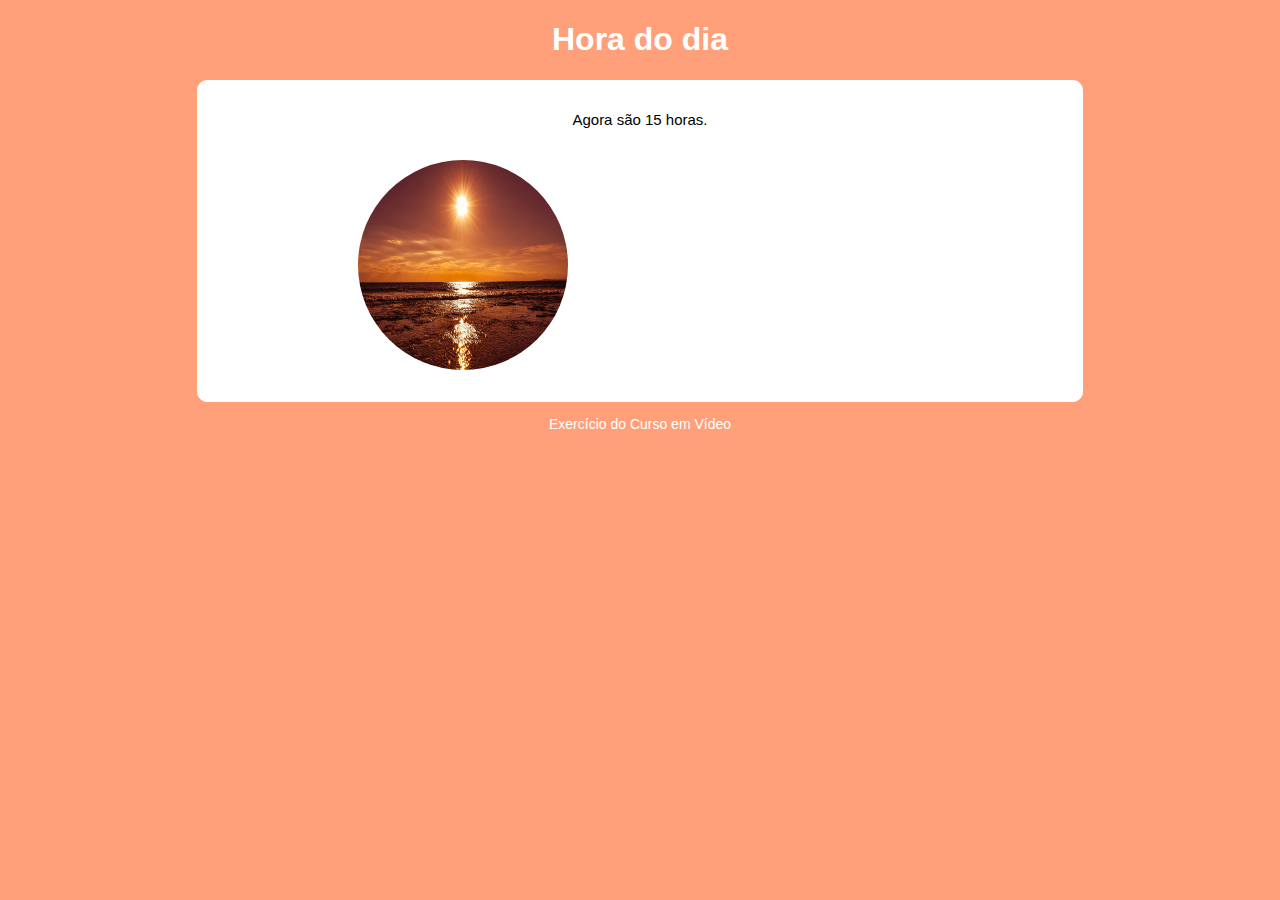
<file: aula12_exercicios/exe014/index.html>
<!DOCTYPE html>
<html lang="pt-br">
<head>
    <meta charset="UTF-8">
    <meta name="viewport" content="width=device-width, initial-scale=1.0">
    <title>Hora do dia</title>
    <link rel="stylesheet" href="style.css">
</head>
<body onload="carregar()">
    <header>
        <h1>Hora do dia</h1>
    </header>

    <div>
        <h2 id="horadodia"></h2>
        <img id="imagem" src="imagens/dia.jpg" alt="imagem de dia">
    </div>

    <footer>
        <p>Exercício do Curso em Vídeo</p>
    </footer>

    <script src="script.js"></script>
</body>
</html>
</file>
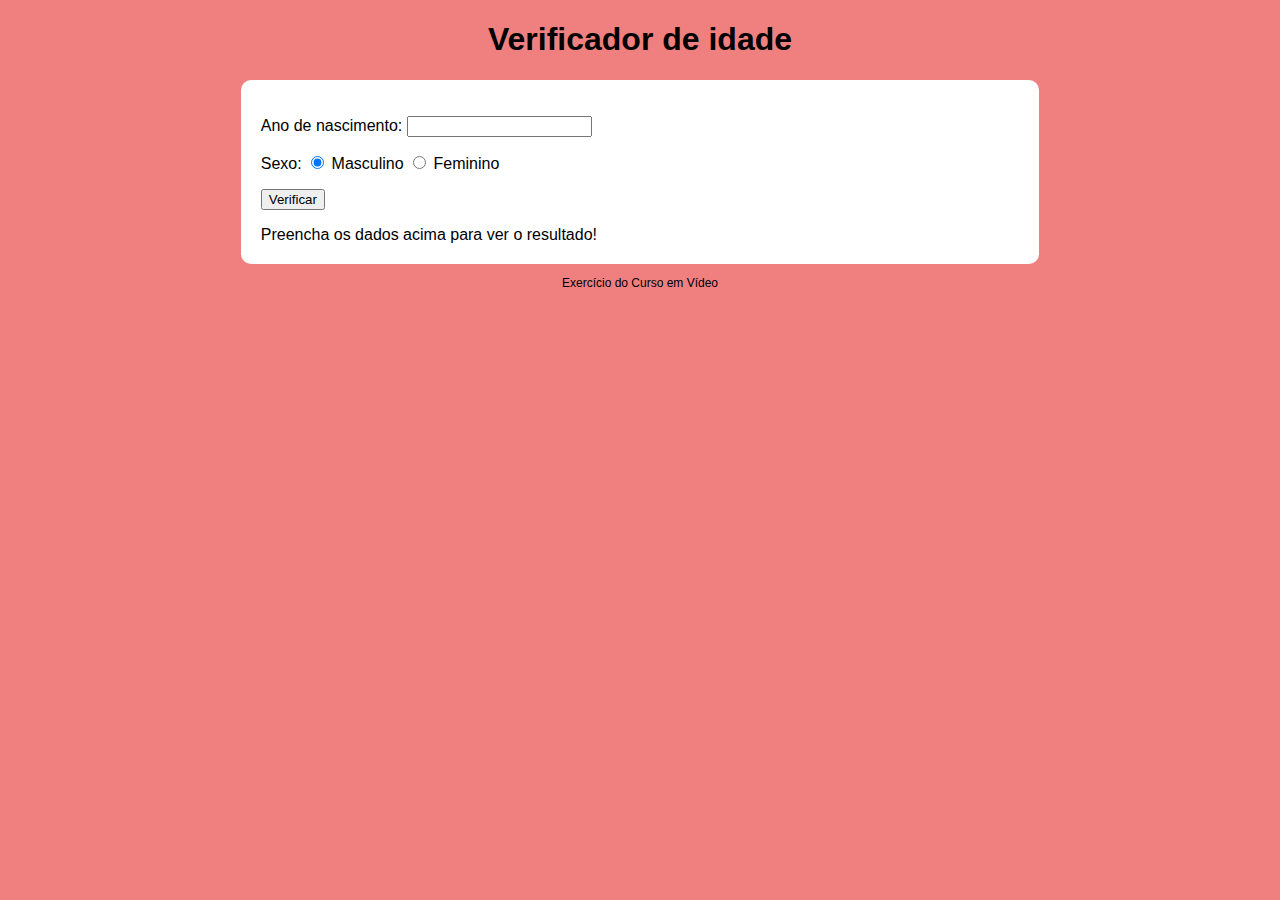
<file: aula12_exercicios/exe015/index.html>
<!DOCTYPE html>
<html lang="pt-br">
<head>
    <meta charset="UTF-8">
    <meta name="viewport" content="width=device-width, initial-scale=1.0">
    <title>Verificador de idade</title>
    <link rel="stylesheet" href="style.css">
</head>
<body>
    <header>
        <h1>Verificador de idade</h1>
    </header>
    <section>
        <div>
            <p>Ano de nascimento:
                <input type="number" name="txtano" id="txtano" required min="1925">
            </p>
            <p> Sexo:
                <input type="radio" name="radsex" id="mas" checked>
                <label for="mas">Masculino</label>
                <input type="radio" name="radsex" id="fem">
                <label for="fem">Feminino</label>
            </p>
            <p>
                <input type="button" value="Verificar" onclick="verificar()">
            </p>
        </div>
        
        <div id="res">
            Preencha os dados acima para ver o resultado!
        </div>
    </section>

    <footer>
        <p>Exercício do Curso em Vídeo</p>
    </footer>

    <script src="script.js"></script>
</body>
</html>
</file>
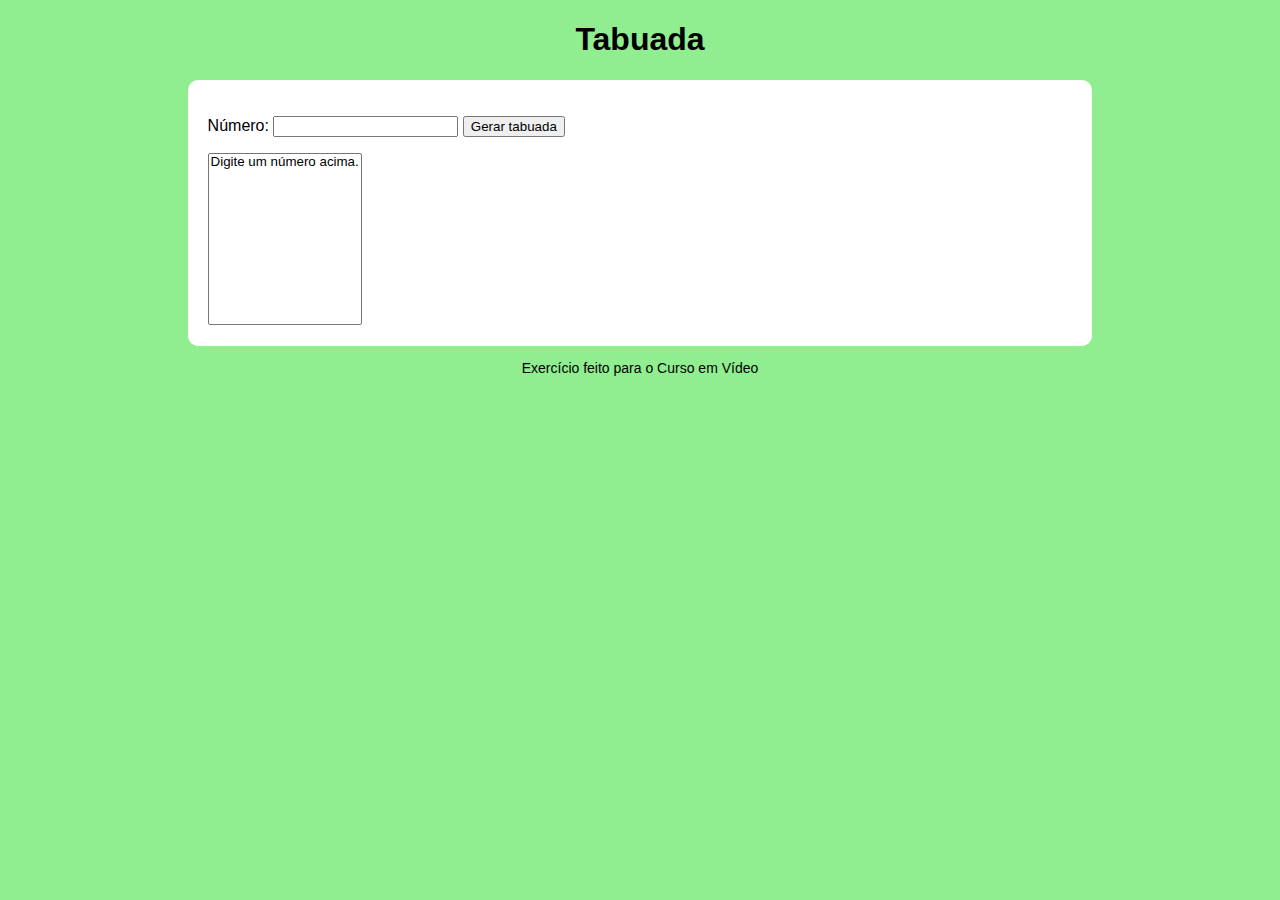
<file: aula14_exercicios/exe17/index.html>
<!DOCTYPE html>
<html lang="pt-br">
<head>
    <meta charset="UTF-8">
    <meta name="viewport" content="width=device-width, initial-scale=1.0">
    <title>Modelo de exercício</title>
    <link rel="stylesheet" href="style.css">
</head>
<body>
    <header>
        <h1>Tabuada</h1>
    </header>
    <section>
        <div id="principal">
            <p>
                Número: <input type="number" name="numero" id="numero">
                <input type="button" value="Gerar tabuada" onclick="clicar()">
            </p>
        </div>

        <div id="res">
            <select name="tabuada" id="seltab" size="10">
                <option>Digite um número acima.</option>
            </select>
        </div>
    </section>
    <footer>
        <p>Exercício feito para o Curso em Vídeo</p>
    </footer>

    <script src="script.js"></script>
</body>
</html>
</file>
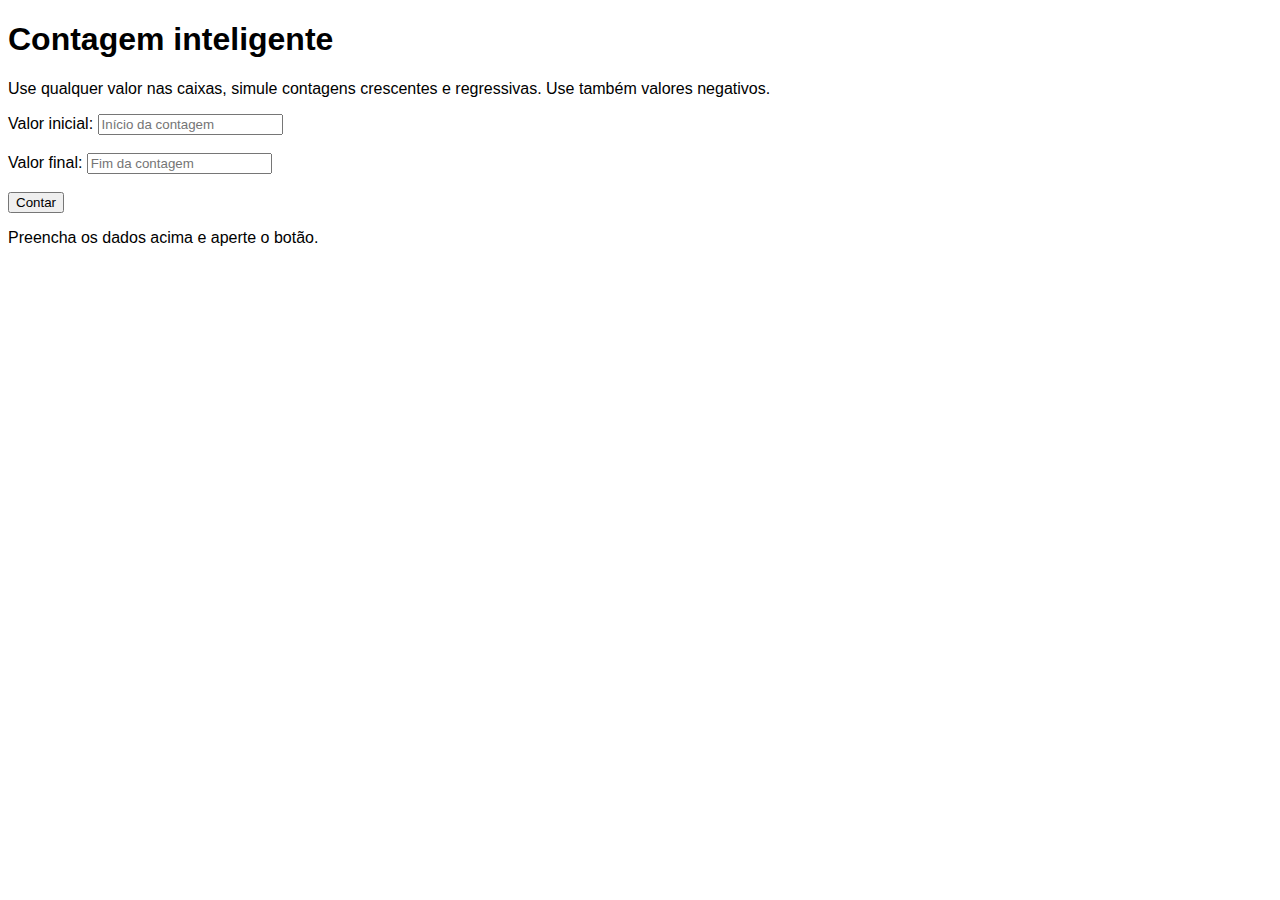
<file: exercicios/exe01/index.html>
<!DOCTYPE html>
<html lang="en">
<head>
    <meta charset="UTF-8">
    <meta name="viewport" content="width=device-width, initial-scale=1.0">
    <title>Contagem</title>
    <link rel="stylesheet" href="style.css">
</head>
<body>
    <header>
        <h1>Contagem inteligente</h1>
    </header>

    <main>
            <p>Use qualquer valor nas caixas, simule contagens crescentes e regressivas. Use também valores negativos.</p>
            Valor inicial: 
            <input type="number" name="valori" id="valori" placeholder="Início da contagem"> <br> <br>
            Valor final:
            <input type="number" name="valorf" id="valorf" placeholder="Fim da contagem"> <br> <br>
            <input type="button" value="Contar" onclick="contar()">
            <p>Preencha os dados acima e aperte o botão.</p>
    </main>

    <div id="res">

    </div>

    <script src="script.js"></script>
</body>
</html>
</file>
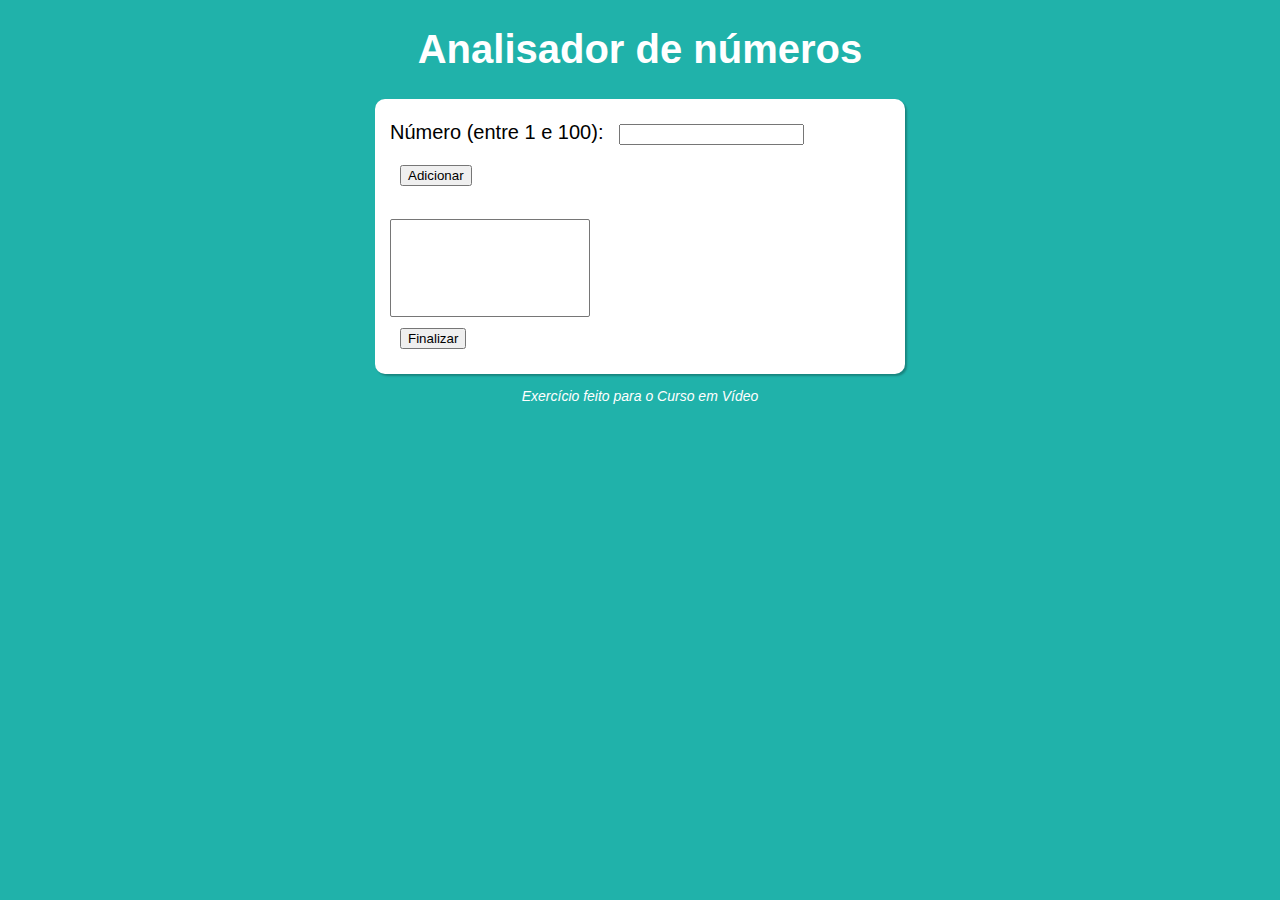
<file: aula16_exercicios/exe01/modelo/index.html>
<!DOCTYPE html>
<html lang="pt-br">
<head>
    <meta charset="UTF-8">
    <meta name="viewport" content="width=device-width, initial-scale=1.0">
    <title>Analisador de números</title>
    <link rel="stylesheet" href="style.css">
</head>
<body>
    <header>
        <h1>Analisador de números</h1>
    </header>
    <section>
        <div id="principal">
            Número (entre 1 e 100): 
            <input type="number" name="fnum" id="fnum">
            <input type="button" value="Adicionar" onclick="
            adicionar()">
            <br> <br>
            <select name="flista" id="flista" size="6"></select> 
            <br>
            <input type="button" value="Finalizar" onclick="finalizar()">
        </div>

        <div id="res">

        </div>
    </section>
    <footer>
        <p>Exercício feito para o Curso em Vídeo</p>
    </footer>

    <script src="script.js"></script>
</body>
</html>
</file>
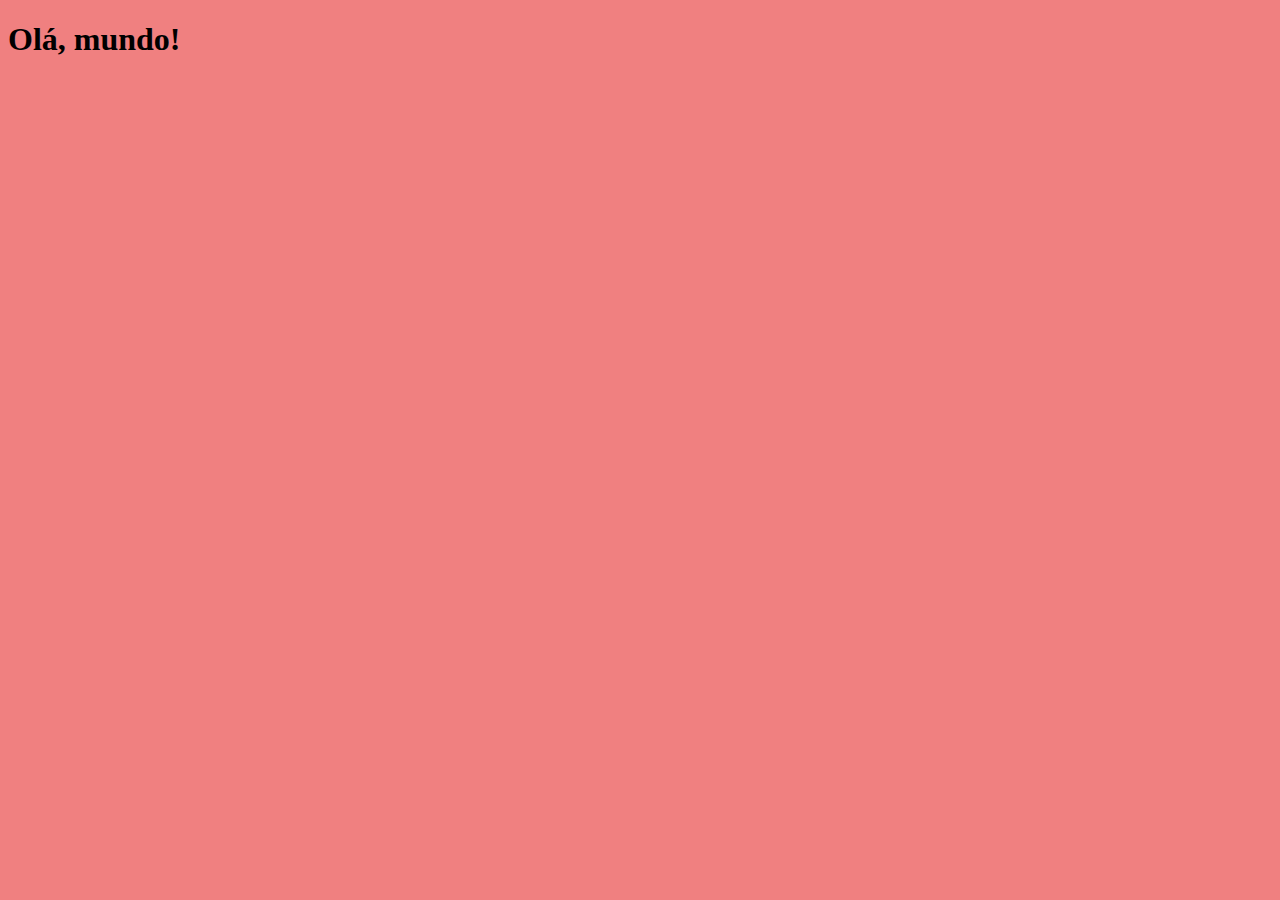
<file: aula04/ex001.html>
<!DOCTYPE html>
<html lang="pt-br">
<head>
    <meta charset="UTF-8">
    <meta name="viewport" content="width=device-width, initial-scale=1.0">
    <title>Document</title>
    <style>
        body{
            background-color: lightcoral;
        }
    </style>
</head>
<body>
    <h1>Olá, mundo!</h1>

    <script>
        window.alert('Minha primeira mensagem')
        window.confirm('Está gostando de JS?')
        window.prompt('Qual é o seu nome?')
    </script>
</body>
</html>
</file>
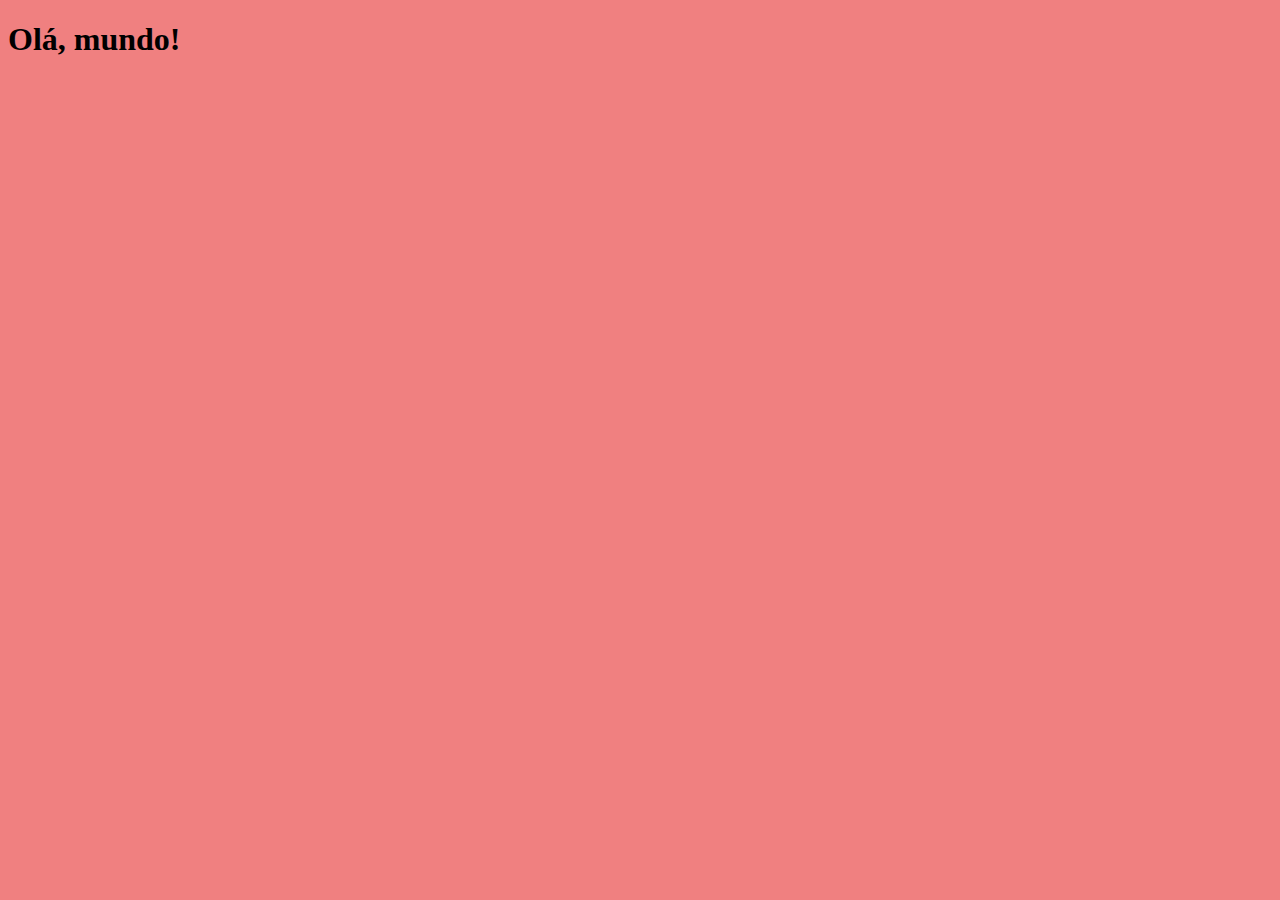
<file: aula06/ex002.html>
<!DOCTYPE html>
<html lang="pt-br">
<head>
    <meta charset="UTF-8">
    <meta name="viewport" content="width=device-width, initial-scale=1.0">
    <title>Meu segundo programa</title>
    <style>
        body{
            background-color: lightcoral;
        }
    </style>
</head>
<body>
    <h1>Olá, mundo!</h1>

    <script>
        var nome = window.prompt('Qual é o seu nome?') /* var também pode ser substituído por let */ 
        window.alert('É um grande prazer te conhecer, ' + nome)
    </script>
</body>
</html>
</file>
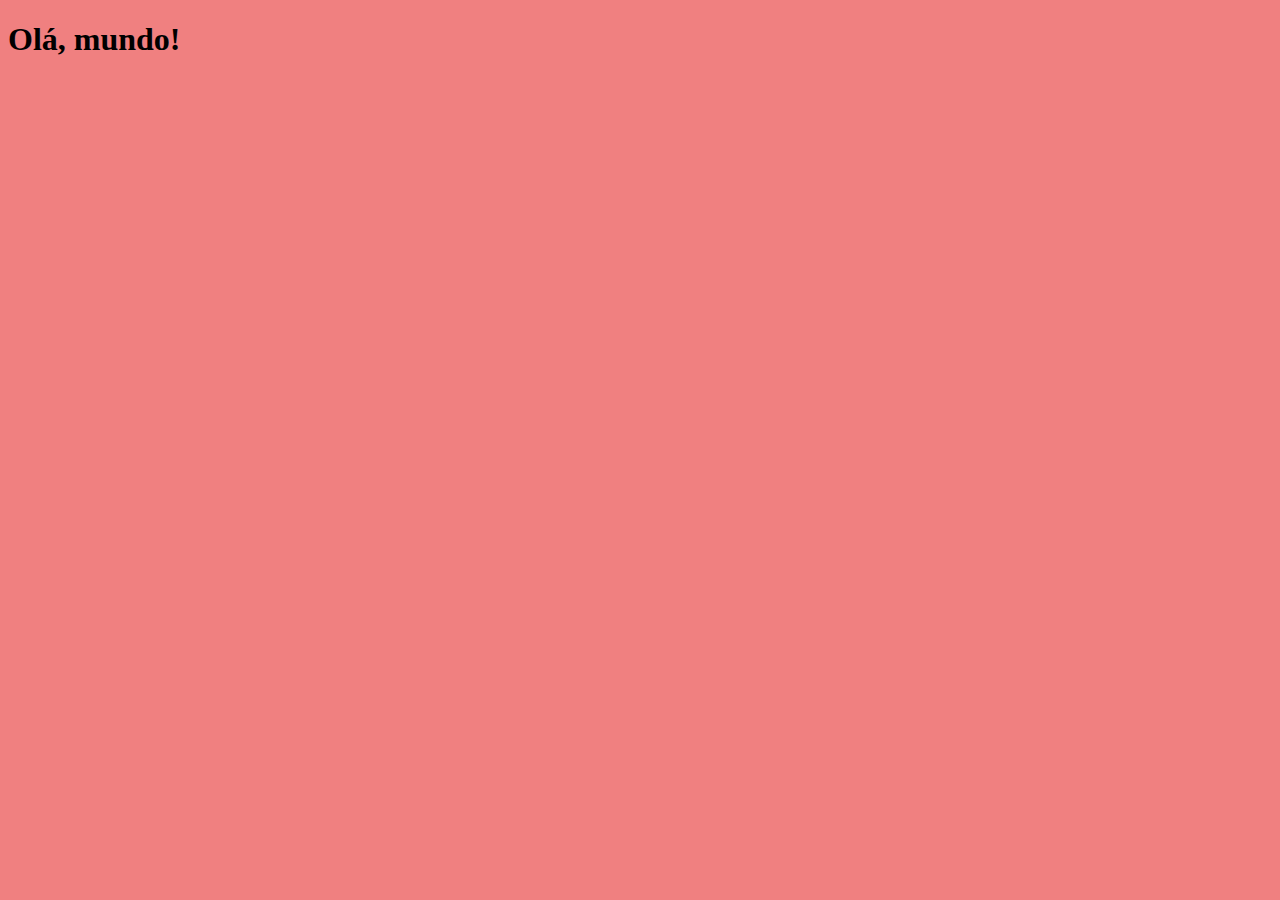
<file: aula06/ex003.html>
<!DOCTYPE html>
<html lang="pt-br">
<head>
    <meta charset="UTF-8">
    <meta name="viewport" content="width=device-width, initial-scale=1.0">
    <title>Meu segundo programa</title>
    <style>
        body{
            background-color: lightcoral;
        }
    </style>
</head>
<body>
    <h1>Olá, mundo!</h1>

    <script>
        var n1 = Number(window.prompt('Digite um número'))
        var n2 = Number(window.prompt('Digite outro número'))
        var s = n1 + n2
        window.alert(`A soma entre ${n1} e ${n2} é igual a ${s}`)
    </script>
</body>
</html>
</file>
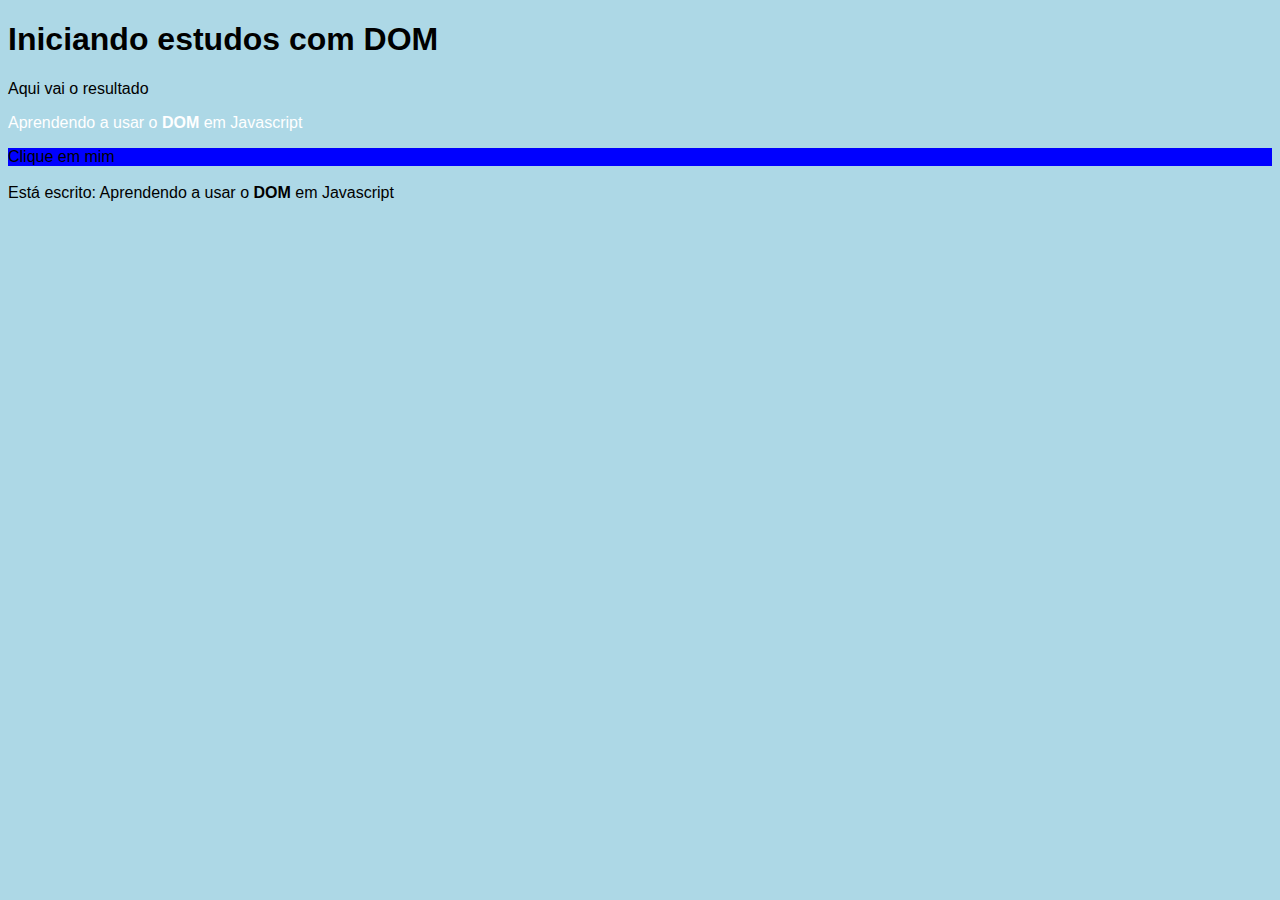
<file: aula09/ex005.html>
<!DOCTYPE html>
<html lang="pt-br">
<head>
    <meta charset="UTF-8">
    <meta name="viewport" content="width=device-width, initial-scale=1.0">
    <title>Primeiros passos com DOM</title>
    <style>
        body{
            background-color: rgb(228, 166, 166);
            font: normal 12pt arial;
        }
    </style>
</head>

<body>
    <h1>Iniciando estudos com DOM</h1>
    <p>Aqui vai o resultado</p>
    <p>Aprendendo a usar o <strong>DOM</strong> em Javascript</p>
    <div id="msg">Clique em mim</div>
    <br>

    <script>
        var corpo = window.document.body
        var p1 = window.document.getElementsByTagName('p')[1]
        window.document.write('Está escrito: ' + p1.innerHTML)
        corpo.style.background = 'lightblue'
        p1.style.color = 'white' 

        /*var d = window.document.getElementById('msg')
        d.style.background = 'green'
        d.innerText = 'Estou aguardando...' */

        var d = window.document.querySelector('div#msg')
        d.style.background = 'blue'

    </script>
</body>
</html>
</file>
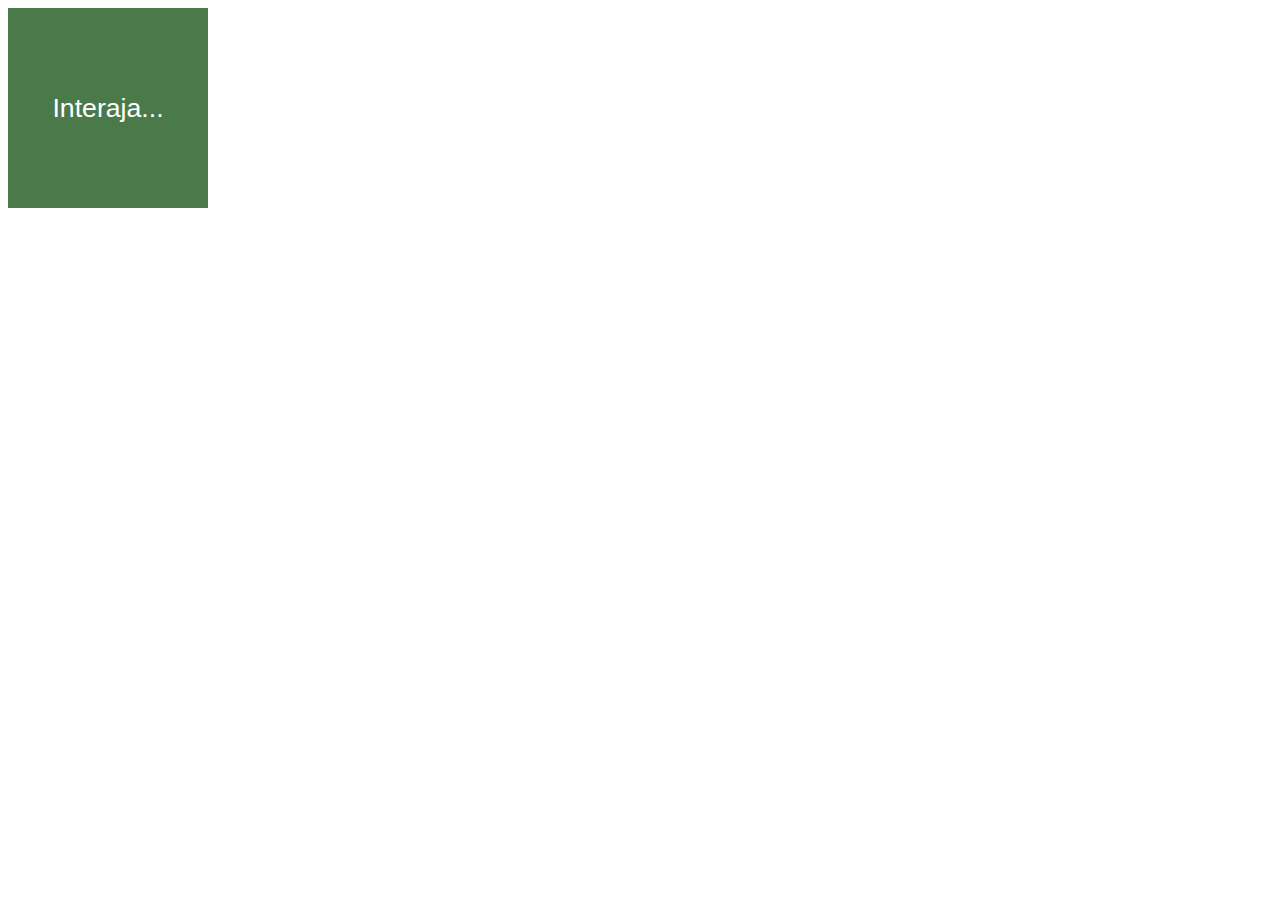
<file: aula10/ex006.html>
<!DOCTYPE html>
<html lang="pt-br">
<head>
    <meta charset="UTF-8">
    <meta name="viewport" content="width=device-width, initial-scale=1.0">
    <title>Eventos DOM</title>
    
    <style>
        div#area{
            font: normal 20pt arial;
            background-color: rgb(74, 121, 74);
            color: white;
            width: 200px;
            height: 200px;
            line-height: 200px;
            text-align: center;
        }
    </style>
</head>
<body>
    <div id="area">
        Interaja...
    </div>

    <script>

        area.addEventListener('click', clicar)
        area.addEventListener('mouseenter', entrar)
        area.addEventListener('mouseout', sair)

        function clicar() {
            var area = window.document.getElementById('area')
            area.innerText = 'Clicou!'
            area.style.background = 'red'
        }

        function entrar() {
            var area = window.document.getElementById('area')
            area.innerText = 'Entrou!'
        }

        function sair () {
            var area = window.document.getElementById('area')
            area.innerText = 'Saiu!'
            area.style.background = 'rgb(74, 121, 74)'
        }
    </script>
</body>
</html>
</file>
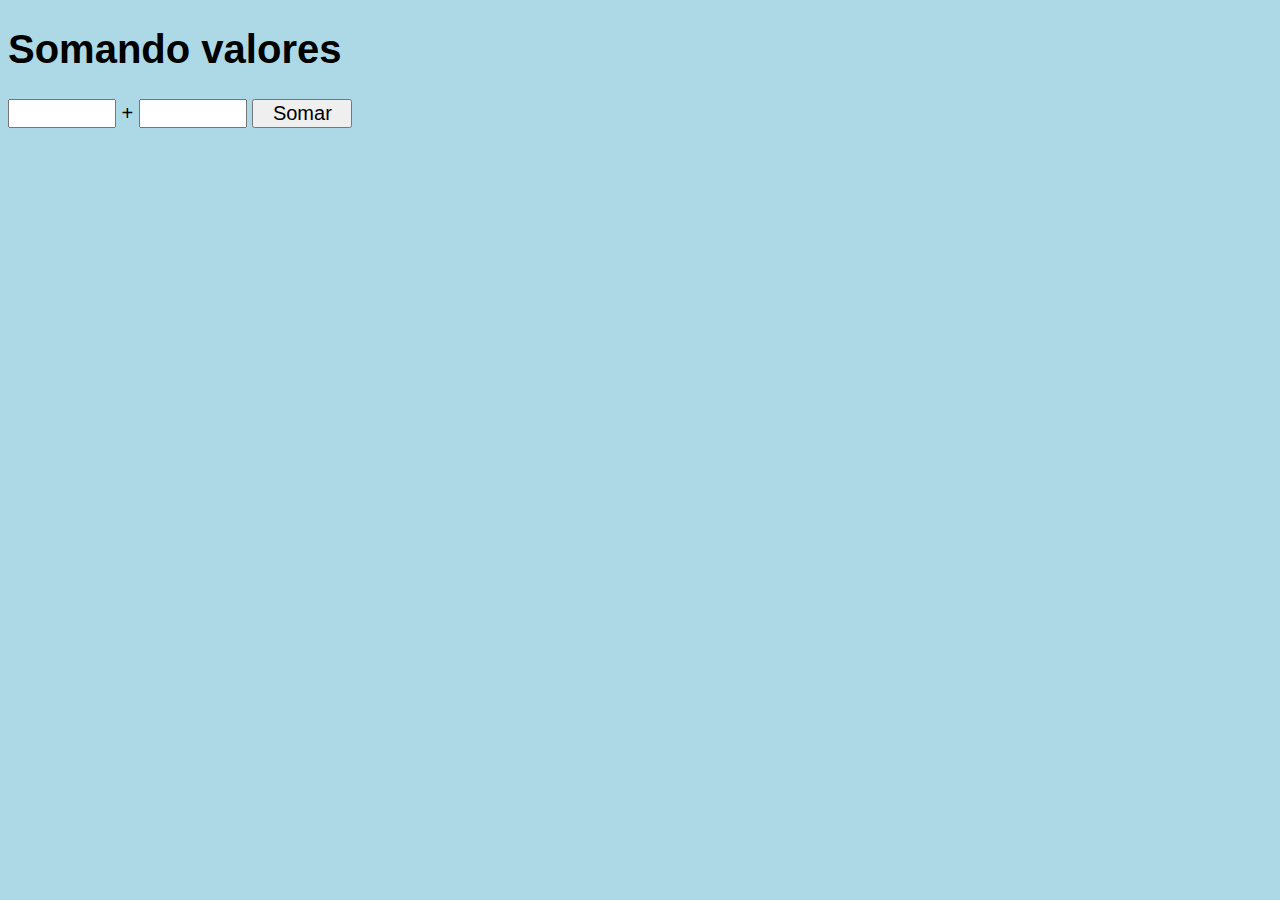
<file: aula10/ex007.html>
<!DOCTYPE html>
<html lang="pt-br">
<head>
    <meta charset="UTF-8">
    <meta name="viewport" content="width=device-width, initial-scale=1.0">
    <title>Somando números</title>
    <style>
        body{
            font: normal 15pt arial;
            background-color: lightblue;
        }

        input{
            font: normal 15pt Arial;
            width: 100px;
        }

        div#res{
            margin-top: 20px;
        }

    </style>
</head>
<body>
    <h1>Somando valores</h1>
    <input type="number" name="txtn1" id="txtn1"> +
    <input type="number" name="txtn2" id="txtn2">
    <input type="button" value="Somar" onclick="somar()">
    <div id="res"></div>

    <script>
        function somar() {
            var tn1 = window.document.getElementById('txtn1')
            var tn2 = window.document.querySelector('input#txtn2')
            var res = window.document.getElementById('res')
            var n1 = Number(tn1.value)
            var n2 = Number (tn2.value)
            var s = n1 + n2
            res.innerHTML = `A soma entre ${n1} e ${n2} é igual a ${s}`
        }
    </script>
</body>
</html>
</file>
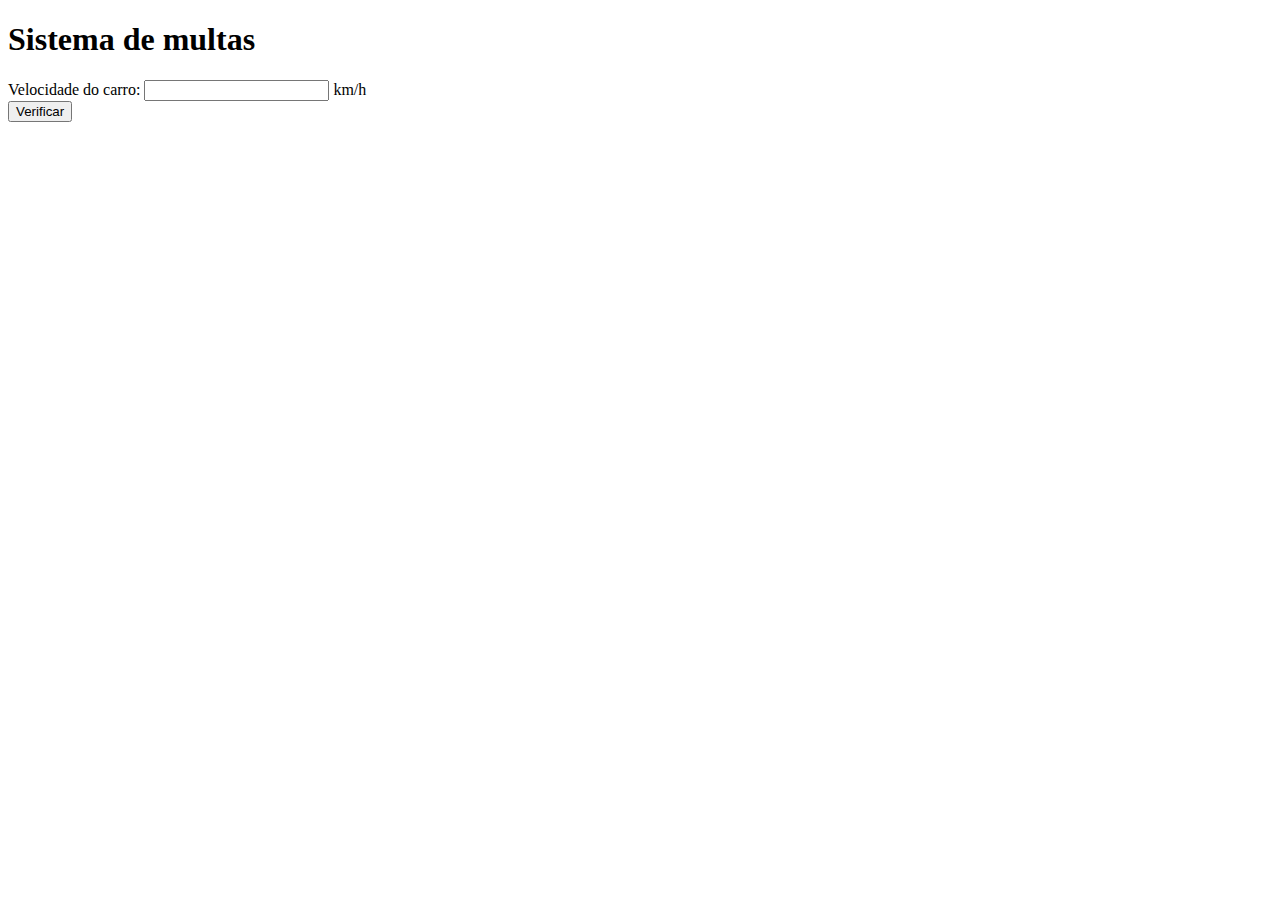
<file: aula11/ex010.html>
<!DOCTYPE html>
<html lang="pt-br">
<head>
    <meta charset="UTF-8">
    <meta name="viewport" content="width=device-width, initial-scale=1.0">
    <title>DETRAN</title>
</head>
<body>
    <h1>Sistema de multas</h1>
    Velocidade do carro: <input type="number" name="txtvel" id="txtvel"> km/h <br>
    <input type="button" value="Verificar" onclick="calcular()">
    <div id="res">

    </div>

<script>
    function calcular() {
        var txtv = window.document.getElementById('txtvel')
        var res = window.document.getElementById('res')
        var vel = Number(txtv.value)
        res.innerHTML = `<p>Sua velocidade atual é de <strong>${vel}</strong></p>`
        if (vel > 60) {
            res.innerHTML += '<p> Você está <strong>MULTADO</strong> por excesso de velocidade.</p>'
        }
        res.innerHTML += '<p> Dirija sempre com cinto de segurança. </p>'
    }
</script>

</body>
</html>
</file>
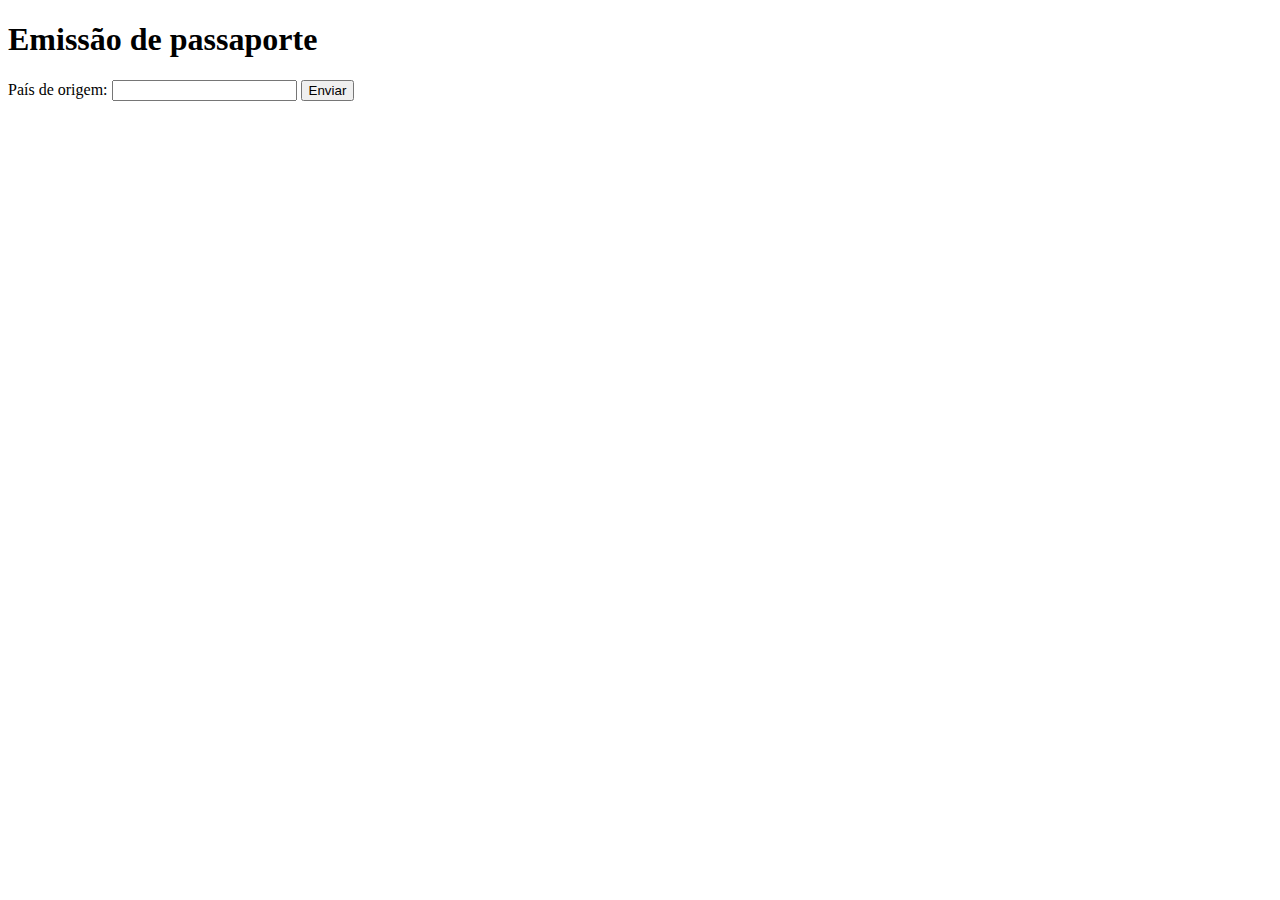
<file: aula11/ex011.html>
<!DOCTYPE html>
<html lang="pt-br">
<head>
    <meta charset="UTF-8">
    <meta name="viewport" content="width=device-width, initial-scale=1.0">
    <title>Países</title>
</head>
<body>
    <h1>Emissão de passaporte</h1>
    País de origem: <input type="text" name="pais" id="ipais">
    <input type="button" value="Enviar" onclick="clicar()">
    <div id="resposta">

    </div>

    <script>
        function clicar() {
            var pais = document.getElementById('ipais')
            var resp = document.getElementById('resposta')
            var rpais = pais.value
            resp.innerHTML = `<p>Seu país de origem é: ${rpais}</p>`
            if (rpais == 'Brasil') {
                resp.innerHTML += '<p>Você é brasileiro.</p>'
            } else {
                resp.innerHTML += '<p>Você não é brasileiro.</p>'
            }
        }
    </script>
</body>
</html>
</file>
<file: aula12_exercicios/exe014/style.css>
@charset "UTF-8";

body{
    background-color: lightblue;
    font-family: Arial, Helvetica, sans-serif;
}

header > h1{
    text-align: center;
    color: white;
}

div{
    margin: auto;
    width: 70%;
    height: 320px;
    background-color: white;
    border: 1px solid white;
    border-radius: 10px;
}

div > h2{
    margin-top: 30px;
    text-align: center;
    font-size: 15px;
    font-weight: normal;
}


div > img{
    width: 210px;
    height: 210px;
    margin: 20px 0px 0px 160px;
    border-radius: 50%;
}

footer > p{
    text-align: center;
    font-size: 14px;
    color: white;
}
</file>
<file: aula12_exercicios/exe015/style.css>
@charset "UTF-8";

body{
    background-color: lightcoral;
    font-family: Arial, Helvetica, sans-serif;
}

header > h1{
    text-align: center;
}

section{
    margin: auto;
    padding: 20px;
    width: 60%;
    background-color: white;
    border-radius: 10px;
}

img{
    padding-top: 15px;
    height: 200px;
    width: 200px;
    border-radius: 50%;
    margin-left: 120px;
    object-fit: cover;
}

section > input{
    margin: 7px;
}

input#botao{
    margin-left: 0px;
    margin-top: 20px;
}

footer > p{
    text-align: center;
    font-size: 12px;
}
</file>
<file: aula14_exercicios/exe17/style.css>
@charset "UTF-8";

body{
    background-color: lightgreen;
    font-family: Arial, Helvetica, sans-serif;
}

h1{
    text-align: center;
}

section{
    background-color: white;
    width: 70%;
    margin: auto;
    padding: 10px 0px 0px 20px;
    border-radius: 10px;
}

section > div#principal > p > input{
    margin: 10px 0px 0px 0px;
}

section > div#res > p{
    padding-bottom: 20px;
    padding-right: 20px;
}

section > div#res > select{
    margin-bottom: 20px;
}

footer > p{
    text-align: center;
    font-size: 14px;
}
</file>
<file: exercicios/exe01/style.css>
@charset "UTF-8";

body{
    font-family: Arial, Helvetica, sans-serif;
}
</file>
<file: aula16_exercicios/exe01/modelo/style.css>
@charset "UTF-8";

body{
    background-color: lightseagreen;
    font: normal 15pt arial;
}

header{
    color: white;
    text-align: center;
}

section{
    background-color: white;
    width: 500px;
    padding: 15px;
    margin: auto;
    border-radius: 10px;
    box-shadow: 2px 2px 2px rgba(0, 0, 0, 0.253);
}

select{
    width: 200px;
}

div#principal > input{
    margin: 10px;
}

footer{
    color: white;
    text-align: center;
    font-style: italic;
    font-size: 14px;
}
</file>
